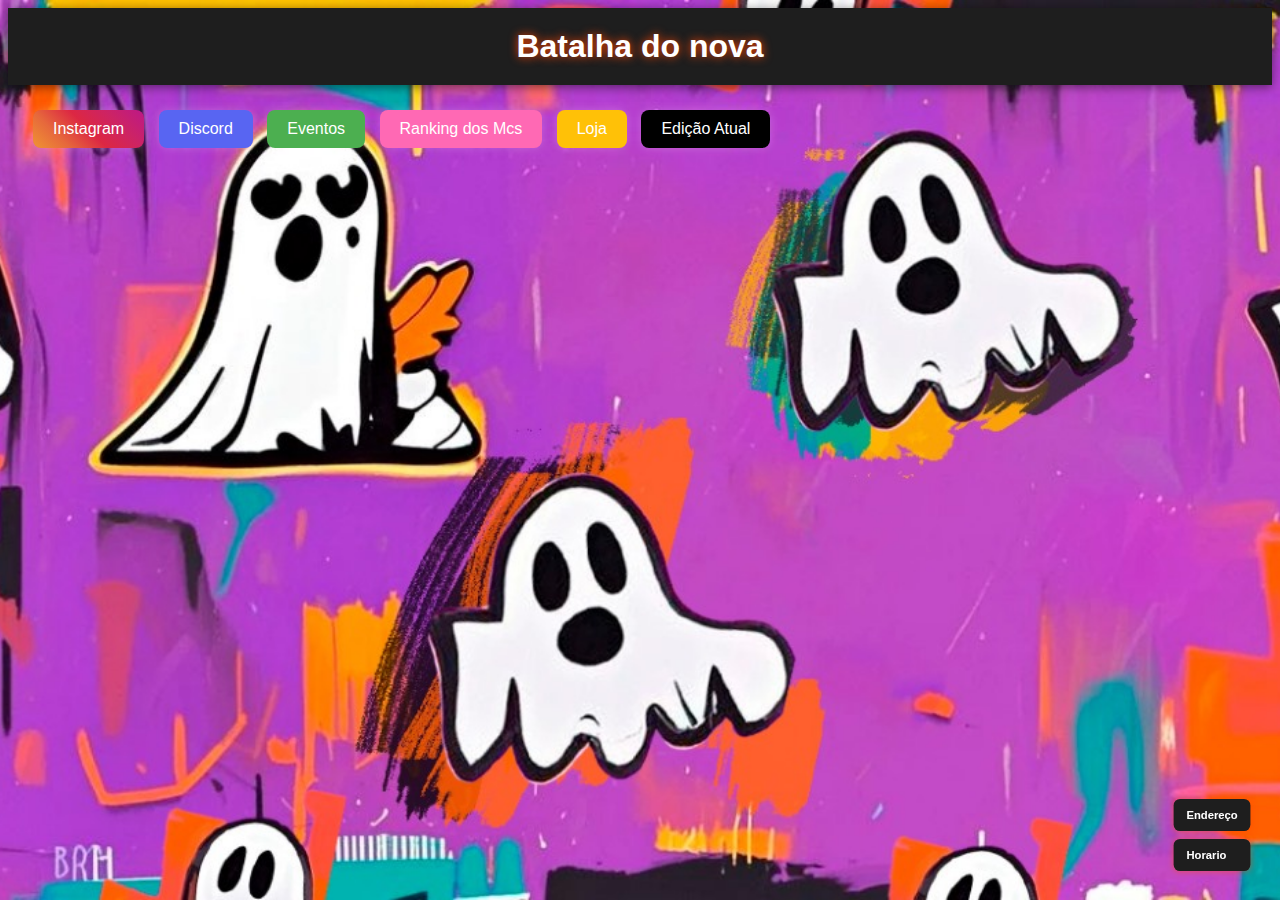
<file: index.html>
<!DOCTYPE html>
<html lang="en">
<head>
    <meta charset="UTF-8">
    <meta name="viewport" content="width=device-width, initial-scale=1.0">
    <title>Batalha do nova</title>
    <link rel="stylesheet" href="style.css">
</head>
<body>

    <header>
        <h1>Batalha do nova</h1>
    </header>

    
    <div class="container" >

        <a href="https://www.instagram.com/batalhadonova_oficial?utm_source=ig_web_button_share_sheet&igsh=ZDNlZDc0MzIxNw==" 
        target="_blank" 
        class="fixed-button instagram">
            Instagram 
        </a>

        <a href="https://discord.gg/YGKygfY7" 
        target="_blank" 
        class="fixed-button discord">
            Discord
        </a>

        <a href="" 
        target="_blank"
        class="fixed-button eventos">
        Eventos

    </a>

        <button 
        class="fixed-button ranking"
        onclick="toggleRanking()">
        
        Ranking dos Mcs
        </button>
        <a href=""
        target="_blank"
        class="fixed-button loja">
        Loja
    </a>

        <button
        class="fixed-button edicao"
        onclick="toggleEdicao">

        Edição Atual
    </button>

   

        <section class="info-section">
            <div class="info-item" onclick="toggleInfo(this)">
                <strong>Endereço</strong>
                <div class="info-content">Av dos Imigrantes, Praça do Retiro</div>
            </div>
            <div class="info-item" onclick="toggleInfo(this)">
                <strong>Horario</strong>
                <div class="info-content">31/05/2025 às 19h</div>
            </div>
        </section>

         <div id="ranking-section" class="ranking-section" style="display: none;">

        <h2>Ranking dos Mcs</h2>

        
    </div>
    
    </div>
    
    <script src="script.js"></script>
    </body>
</html>
</file>
<file: style.css>
body {
    background-image: url("back.jpg");
    background-size: cover;
    background-position: center;
    background-repeat: no-repeat;
    background-attachment: fixed;
    font-family: Arial, sans-serif;
    color: white;
}

header {
    background-color: #1e1e1e;
    padding: 20px 0;
    text-align: center;
    position: sticky;
    top: 0;
    z-index: 1000;
    box-shadow: 0 2px 10px rgba(0, 0, 0, 0.5);
}

header h1 {
    margin: 0;
    font-size: 2rem;
    text-shadow: 0 0 10px #ff4500;
}

.container {
    padding: 20px;
}

.fixed-button {
    color: white;
    padding: 10px 20px;
    border-radius: 8px;
    text-decoration: none;
    font-size: 1rem;
    box-shadow: 0 0 10px rgba(255, 255, 255, 0.2);
    transition: background-color 0.3s ease;
    display: inline-flex;
    align-items: center;
    justify-content: center;
    cursor: pointer;
    margin: 5px;
}

.fixed-button.instagram {
    background: linear-gradient(45deg, #f09433, #e6683c, #dc2743, #cc2366, #bc1888);
}
.fixed-button.instagram:hover {
    filter: brightness(0.85);
}

.fixed-button.discord {
    background-color: #5865f2;
}
.fixed-button.discord:hover {
    background-color: #4752c4;
}

.fixed-button.eventos {
    background-color: #4CAF50;
}
.fixed-button.eventos:hover {
    background-color: #3e8e41;
}

.fixed-button.ranking {
    background-color: #FF69B4;
}
.fixed-button.ranking:hover {
    background-color: #FF33CC;
}

.fixed-button.loja {
    background-color: #FFC107;
}
.fixed-button.loja:hover {
    background-color: #FFA07A;
}

button {
    background-color: black;
    color: white;
    border: none;
    padding: 10px 20px;
    border-radius: 8px;
    cursor: pointer;
    font-size: 1.1rem;
    transition: all 0.3s ease;
}

button:hover {
    background-color: #333;
}

.info-section {
    position: fixed;
    bottom: 20px;
    right: 20px;
    display: flex;
    flex-direction: column;
    gap: 10px;
    font-size: 0.88rem;
    transform: scale(0.8);
    z-index: 999;
    max-width: 320px;
}

.info-item {
    background-color: #1e1e1e;
    border-radius: 8px;
    padding: 12px 16px;
    cursor: pointer;
    user-select: none;
    box-shadow: 0 0 8px rgba(255, 69, 0, 0.5);
    transition: background-color 0.3s ease;
}

.info-item:hover {
    background-color: #333;
}

.info-content {
    display: none;
    margin-top: 8px;
    padding-left: 10px;
    font-size: 0.95rem;
    color: #ff8c00;
}

.info-item.active .info-content {
    display: block;
}

.ranking-section {
    background-color: rgba(0, 0, 0, 0.7);
    border: 2px solid #ff4500;
    border-radius: 12px;
    padding: 20px;
    max-width: 400px;
    margin: 30px auto;
    color: #fff;
    box-shadow: 0 0 20px rgba(255, 69, 0, 0.7);
}

.ranking-section h2 {
    text-align: center;
    font-size: 1.8rem;
    margin-bottom: 20px;
    text-shadow: 0 0 8px #ff8c00;
}

.ranking-list {
    list-style: decimal;
    padding-left: 20px;
    font-size: 1.2rem;
}

.ranking-list li {
    margin-bottom: 10px;
    background: #1e1e1e;
    padding: 10px 15px;
    border-radius: 8px;
    box-shadow: 0 0 10px rgba(255, 255, 255, 0.1);
    display: flex;
    justify-content: space-between;
    align-items: center;
    transition: transform 0.2s;
}

.ranking-list li:hover {
    transform: scale(1.02);
    background: #2c2c2c;
}

.mc-name {
    font-weight: bold;
    color: #ffdd57;
}

.mc-score {
    color: #7fffd4;
    font-size: 1rem;
}
@keyframes brilho-ouro {
    0%, 100% {
        box-shadow: 0 0 20px rgba(255, 215, 0, 0.8);
    }
    50% {
        box-shadow: 0 0 30px rgba(255, 215, 0, 1);
    }

}

.primeiro-lugar {
    background: linear-gradient(135deg, #FFD700);
    color: black !important;
    font-size: 1.2rem;
    transform: scale(1.1);
    font-weight: bold;
    animation: brilho-ouro 2s infinite;
    box-shadow: 0 0 20px rgba(255, 215, 0, 0.8);

}
.primeiro-lugar:hover {
    background: linear-gradient(135deg, #FFC107);

}

.primeiro-lugar .mc-name {
    color: black !important;
}
.coroa {
    margin-right: 8px;
    font-size: 1.5rem;
}
</file>
